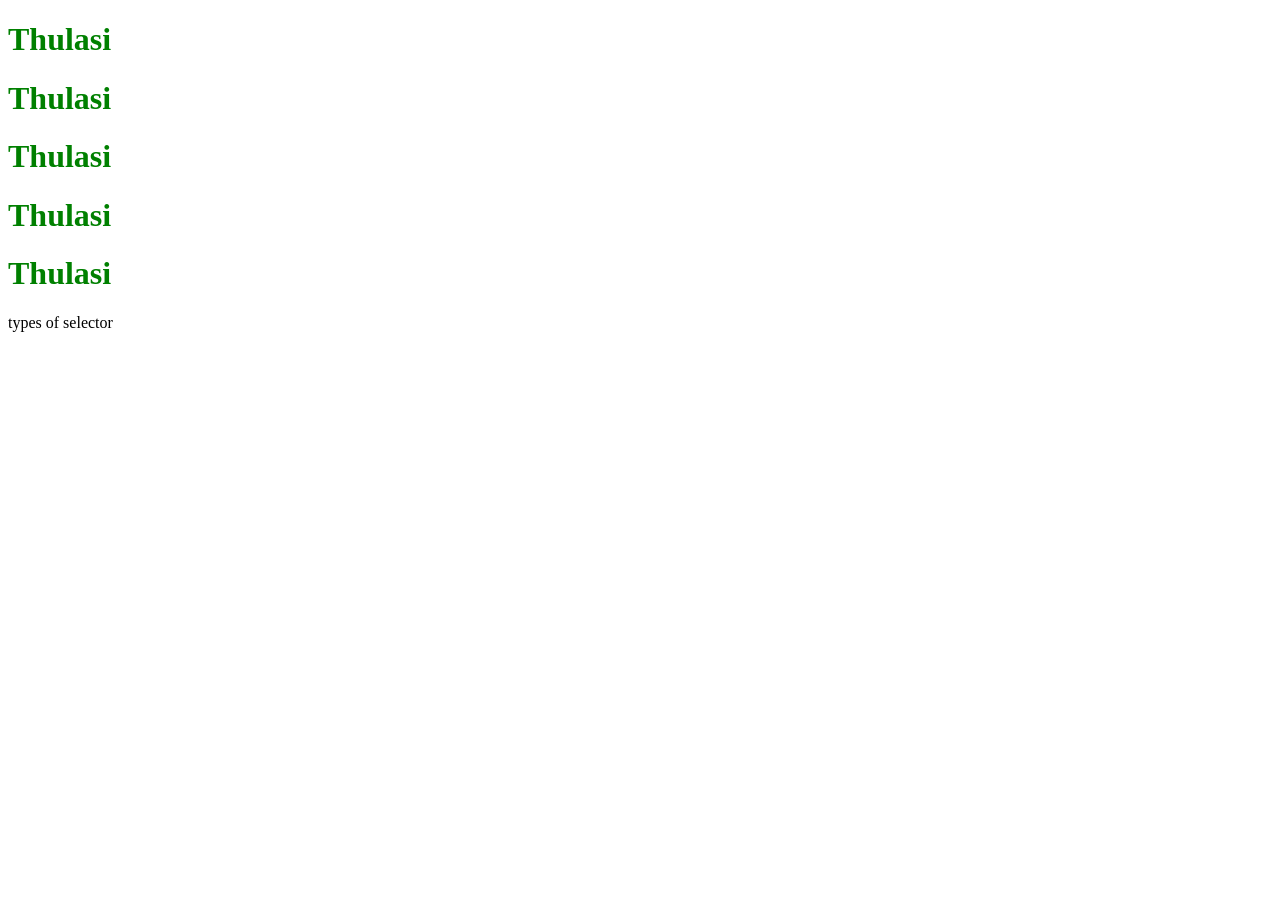
<file: 03_CSS/index.html>
<!DOCTYPE html>
<html lang="en">
<head>
    <meta charset="UTF-8">
    <meta name="viewport" content="width=device-width, initial-scale=1.0">
    <title>CSS Practice</title>
    <style>
        #red{
            color: red;
        }

        .blue{
            color: blue;
        }

        h1{
            color: green !important;
        }
    </style>
</head>
<body>
    <h1>Thulasi</h1>
    <h1 id="red">Thulasi</h1>
    <h1 class="blue">Thulasi</h1>
    <h1>Thulasi</h1>
    <h1 class="blue">Thulasi</h1>
    types of selector
</body>
</html>
</file>
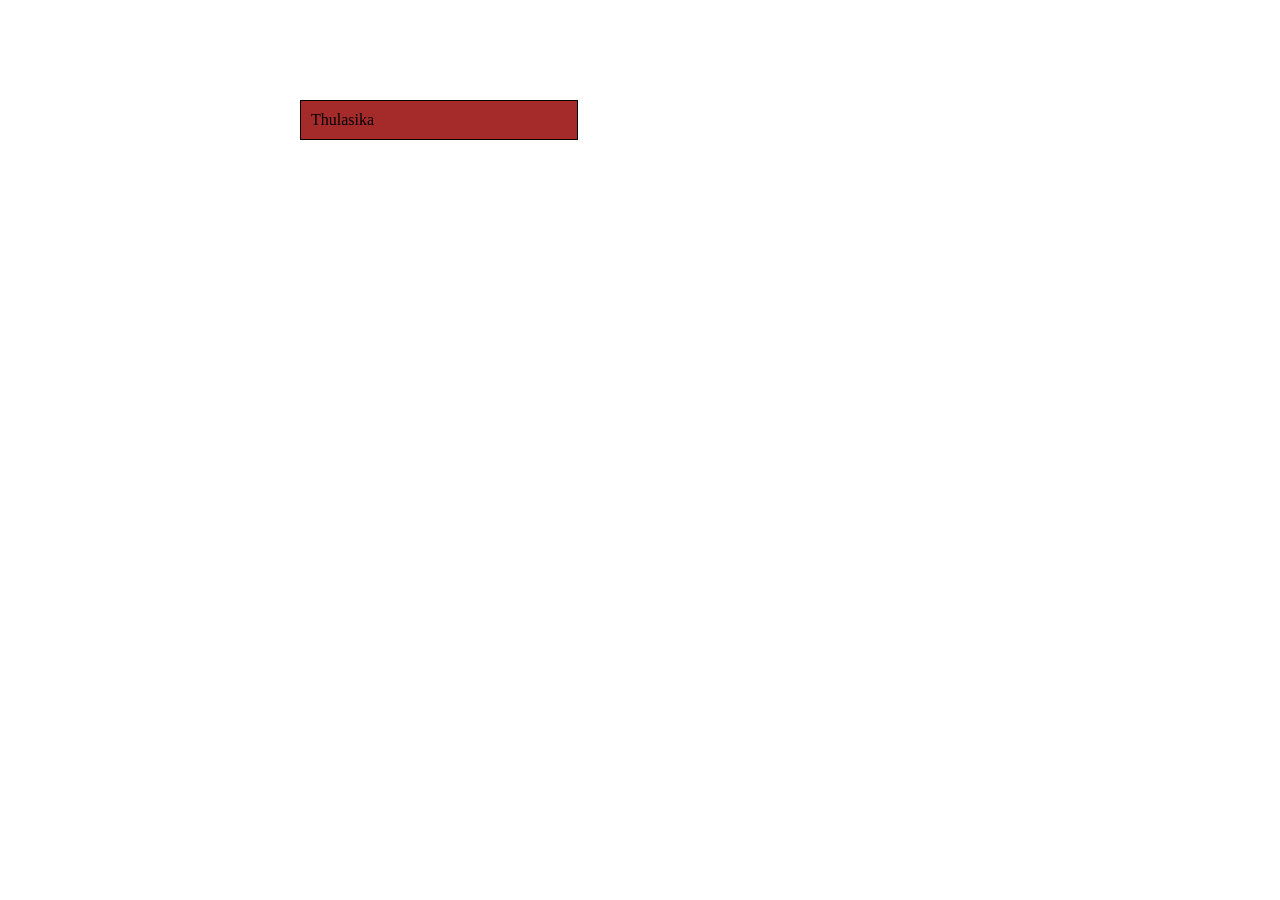
<file: 02_CSS/02_BoxModel/index.html>
<!DOCTYPE html>
<html lang="en">
<head>
    <meta charset="UTF-8">
    <meta name="viewport" content="width=device-width, initial-scale=1.0">
    <title>Box Model</title>
    <style>
        * {
            margin: 0;
        }

        div {
            background-color: brown;
            width: 20%;

            margin: 100px 0 0 300px; /*apply 4 sides with unique values top=100px, right=0, bottom=0, left=300px*/
            padding: 10px; /*applies all the 4 sides as same */
            border: 1px solid black;
        }
    </style>
</head>
<body>
    <div>
        Thulasika
    </div>
</body>
</html>
</file>
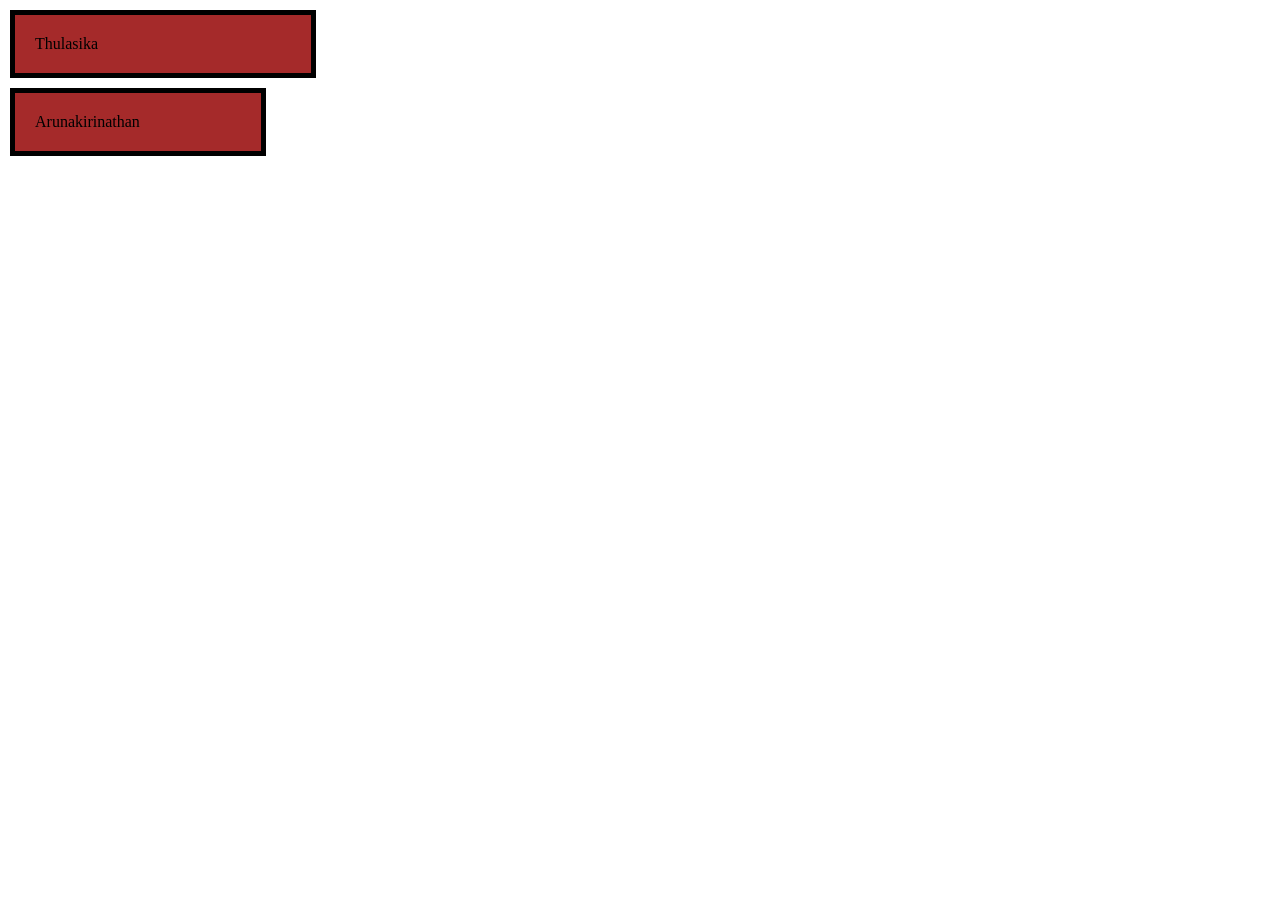
<file: 02_CSS/03_Box_Sizing/index.html>
<!DOCTYPE html>
<html lang="en">
<head>
    <meta charset="UTF-8">
    <meta name="viewport" content="width=device-width, initial-scale=1.0">
    <title>Box Model</title>
    <style>
        * {
            margin: 0;
        }

        .box1, .box2 {
            background-color: brown;
            width: 20%;

            margin: 10px;
            padding: 20px; /*applies all the 4 sides as same */
            border: 5px solid black;
        }

        .box1 {
            box-sizing: content-box;
        }

        .box2 {
            box-sizing: border-box;
        }
    </style>
</head>
<body>
    <div class="box1">
        Thulasika
    </div>
    <div class="box2">
        Arunakirinathan
    </div>
</body>
</html>
</file>
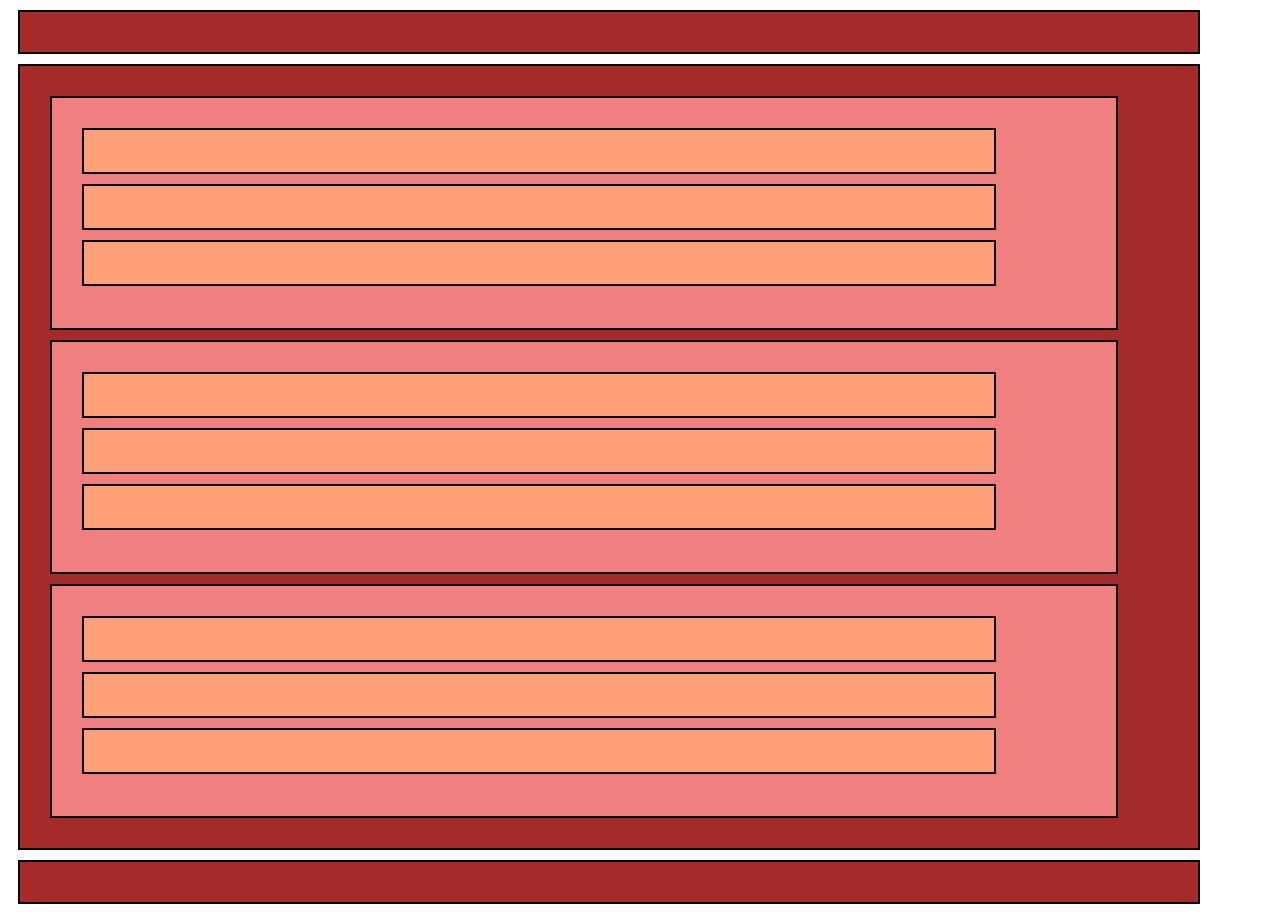
<file: 02_CSS/03_SemanticTags/index.html>
<!DOCTYPE html>
<html lang="en">

<head>
    <meta charset="UTF-8">
    <meta name="viewport" content="width=device-width, initial-scale=1.0">
    <title>Smantic Tags</title>
    <style>
        header,
        main,
        section,
        article,
        footer {
            background-color: brown;
            width: 90%;

            margin: 10px;
            padding: 20px;
            /*applies all the 4 sides as same */
            border: 2px solid black;
        }

        .section {
            height: 190px;
            background-color: lightcoral;
        }

        section article {
            width: 85%;
            height: 2px;
            background-color: lightsalmon;
        }
    </style>
</head>

<body>
    <!-- <div>
        <div></div>
        <div></div>
        <div></div>
    </div> -->

    <header></header>
    <main>
        <section class="section">
            <article></article>
            <article></article>
            <article></article>
        </section>
        <section class="section">
            <article></article>
            <article></article>
            <article></article>
        </section>
        <section class="section">
            <article></article>
            <article></article>
            <article></article>
        </section>
    </main>
    <footer></footer>
</body>

</html>
</file>
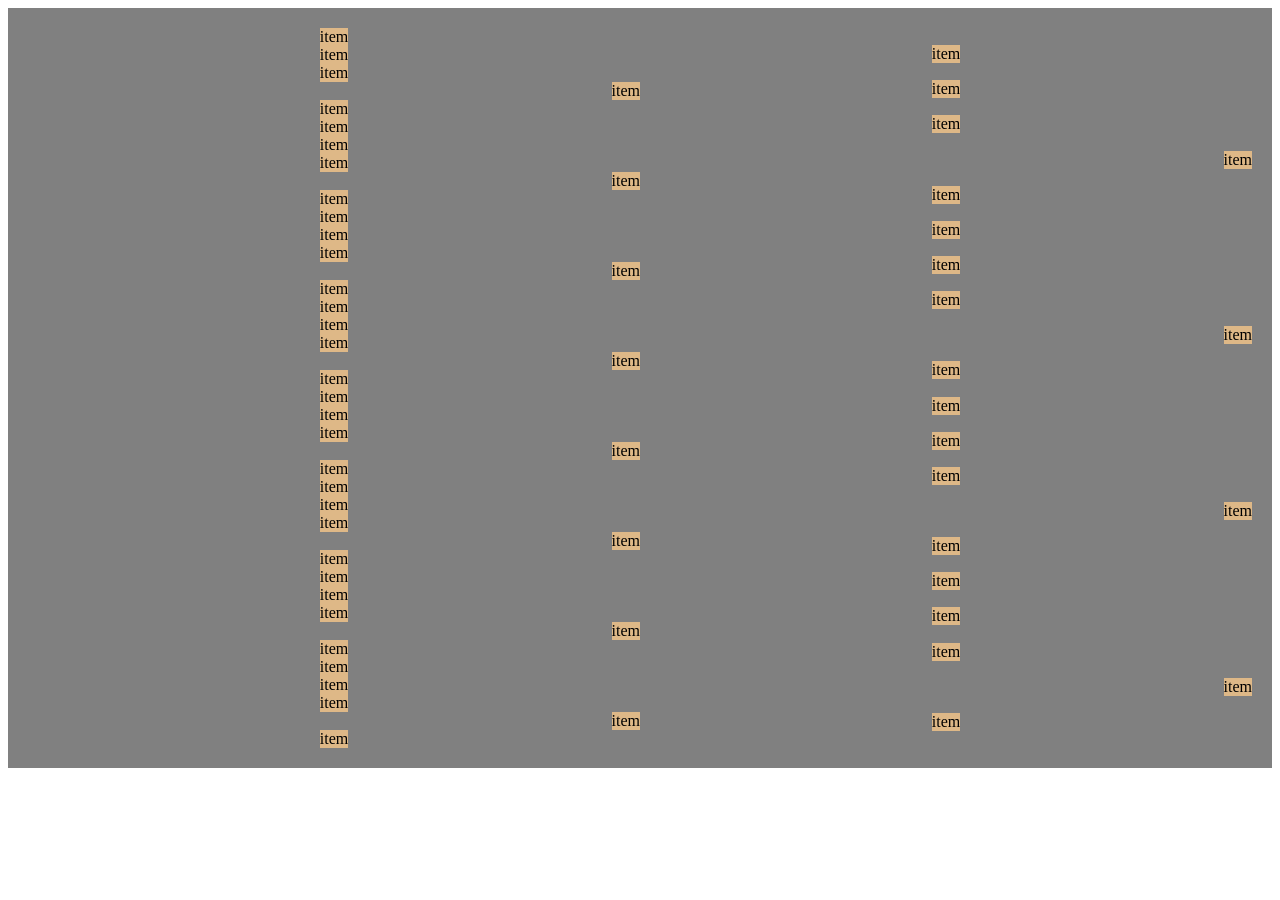
<file: 02_CSS/04_Layouts/01_FlexBox/index.html>
<!DOCTYPE html>
<html lang="en">
<head>
    <meta charset="UTF-8">
    <meta name="viewport" content="width=device-width, initial-scale=1.0">
    <title>Flex Box</title>
    <style>
        .container {
            background-color: gray;
            padding: 20px;
            height: 80vh;
            display: flex;
            flex-direction: column;
            justify-content: space-evenly;
            align-items: center;
            flex-wrap: wrap;
        }

        .item {
            background-color: burlywood;
        }
        .item4 {
            align-self: flex-end;
        }
    </style>
</head>
<body>
    <div class="container">
        <div class="item1 item">item</div>
        <div class="item2 item">item</div>
        <div class="item3 item">item</div>
        <div class="item4 item">item</div>
        <div class="item5 item">item</div>
        <div class="item1 item">item</div>
        <div class="item2 item">item</div>
        <div class="item3 item">item</div>
        <div class="item4 item">item</div>
        <div class="item5 item">item</div>
        <div class="item1 item">item</div>
        <div class="item2 item">item</div>
        <div class="item3 item">item</div>
        <div class="item4 item">item</div>
        <div class="item5 item">item</div>
        <div class="item1 item">item</div>
        <div class="item2 item">item</div>
        <div class="item3 item">item</div>
        <div class="item4 item">item</div>
        <div class="item5 item">item</div>
        <div class="item1 item">item</div>
        <div class="item2 item">item</div>
        <div class="item3 item">item</div>
        <div class="item4 item">item</div>
        <div class="item5 item">item</div>
        <div class="item1 item">item</div>
        <div class="item2 item">item</div>
        <div class="item3 item">item</div>
        <div class="item4 item">item</div>
        <div class="item5 item">item</div>
        <div class="item1 item">item</div>
        <div class="item2 item">item</div>
        <div class="item3 item">item</div>
        <div class="item4 item">item</div>
        <div class="item5 item">item</div>
        <div class="item1 item">item</div>
        <div class="item2 item">item</div>
        <div class="item3 item">item</div>
        <div class="item4 item">item</div>
        <div class="item5 item">item</div>
        <div class="item1 item">item</div>
        <div class="item2 item">item</div>
        <div class="item3 item">item</div>
        <div class="item4 item">item</div>
        <div class="item5 item">item</div>
        <div class="item1 item">item</div>
        <div class="item2 item">item</div>
        <div class="item3 item">item</div>
        <div class="item4 item">item</div>
        <div class="item5 item">item</div>
        <div class="item1 item">item</div>
        <div class="item2 item">item</div>
        <div class="item3 item">item</div>
        <div class="item4 item">item</div>
        <div class="item5 item">item</div>
        <div class="item1 item">item</div>
        <div class="item2 item">item</div>
        <div class="item3 item">item</div>
        <div class="item4 item">item</div>
        <div class="item5 item">item</div>
    </div>
</body>
</html>
</file>
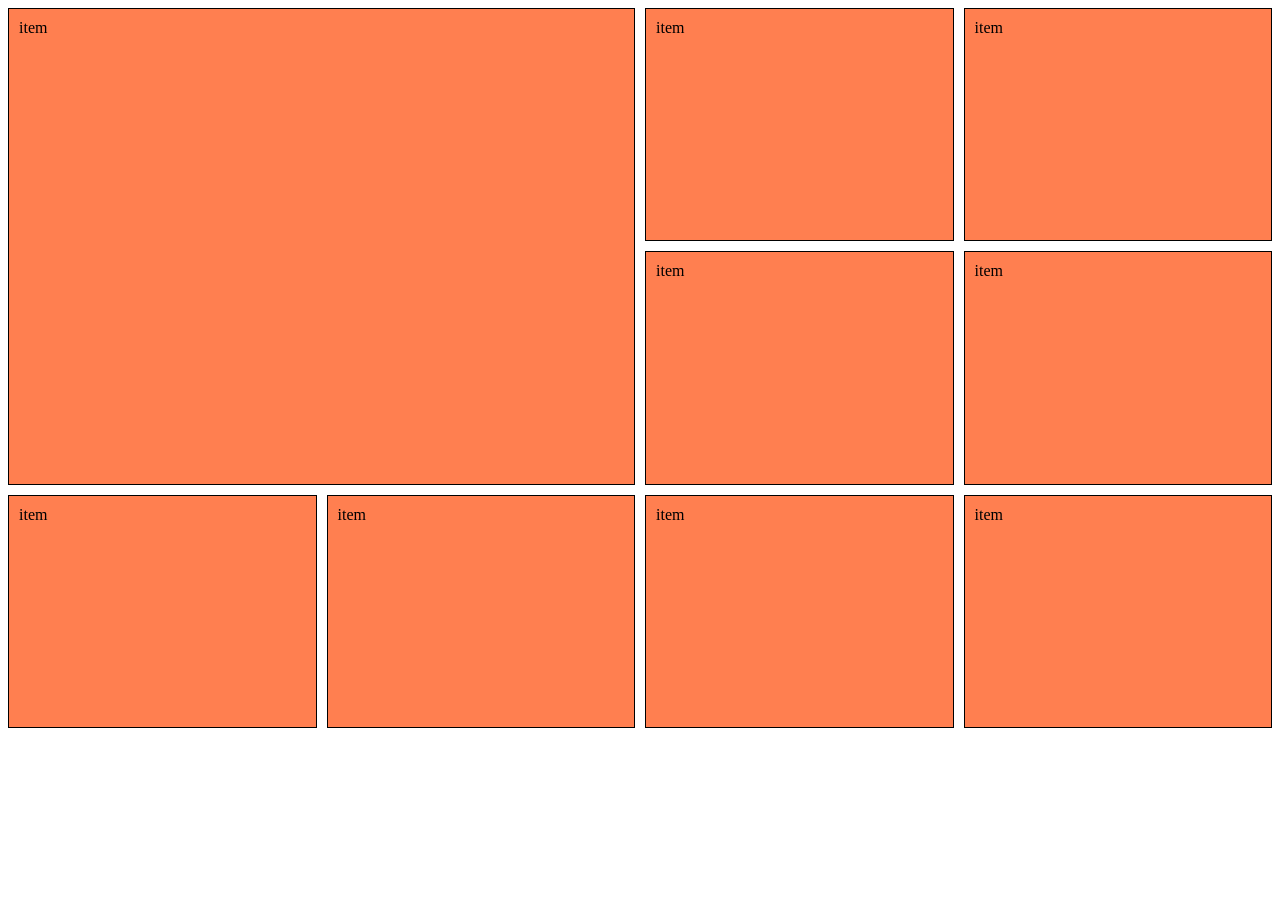
<file: 02_CSS/04_Layouts/02_Grid/index.html>
<!DOCTYPE html>
<html lang="en">
<head>
    <meta charset="UTF-8">
    <meta name="viewport" content="width=device-width, initial-scale=1.0">
    <title>Grid</title>

    <style>
        .container {
            display: grid;
            gap: 10px;
            /* grid-template-columns: repeat(3, 1fr); */
            grid-template-columns: repeat(auto-fit, minmax(250px, 1fr)); /*its allocate according to screen width*/
            /* grid-template-columns: 1fr 1fr 1fr; */

            /* grid-template-rows: repeat(3, 1fr); */
            grid-auto-rows: 1fr; /*this will allocated each rows to 1fr*/

            height: 80vh;

            /* justify-items: center;
            align-items: center; */
        }

        .item {
            background-color: coral;
            padding: 10px;
            border: 1px solid black;
        }

        .item-1 {
            grid-column: 1/3;
            grid-row: 1/3;
        }
    </style>
</head>
<body>
    <div class="container">
        <div class="item-1 item">item</div>
        <div class="item-2 item">item</div>
        <div class="item-3 item">item</div>
        <div class="item-4 item">item</div>
        <div class="item-5 item">item</div>
        <div class="item-6 item">item</div>
        <div class="item-7 item">item</div>
        <div class="item-8 item">item</div>
        <div class="item-9 item">item</div>
    </div>
</body>
</html>
</file>
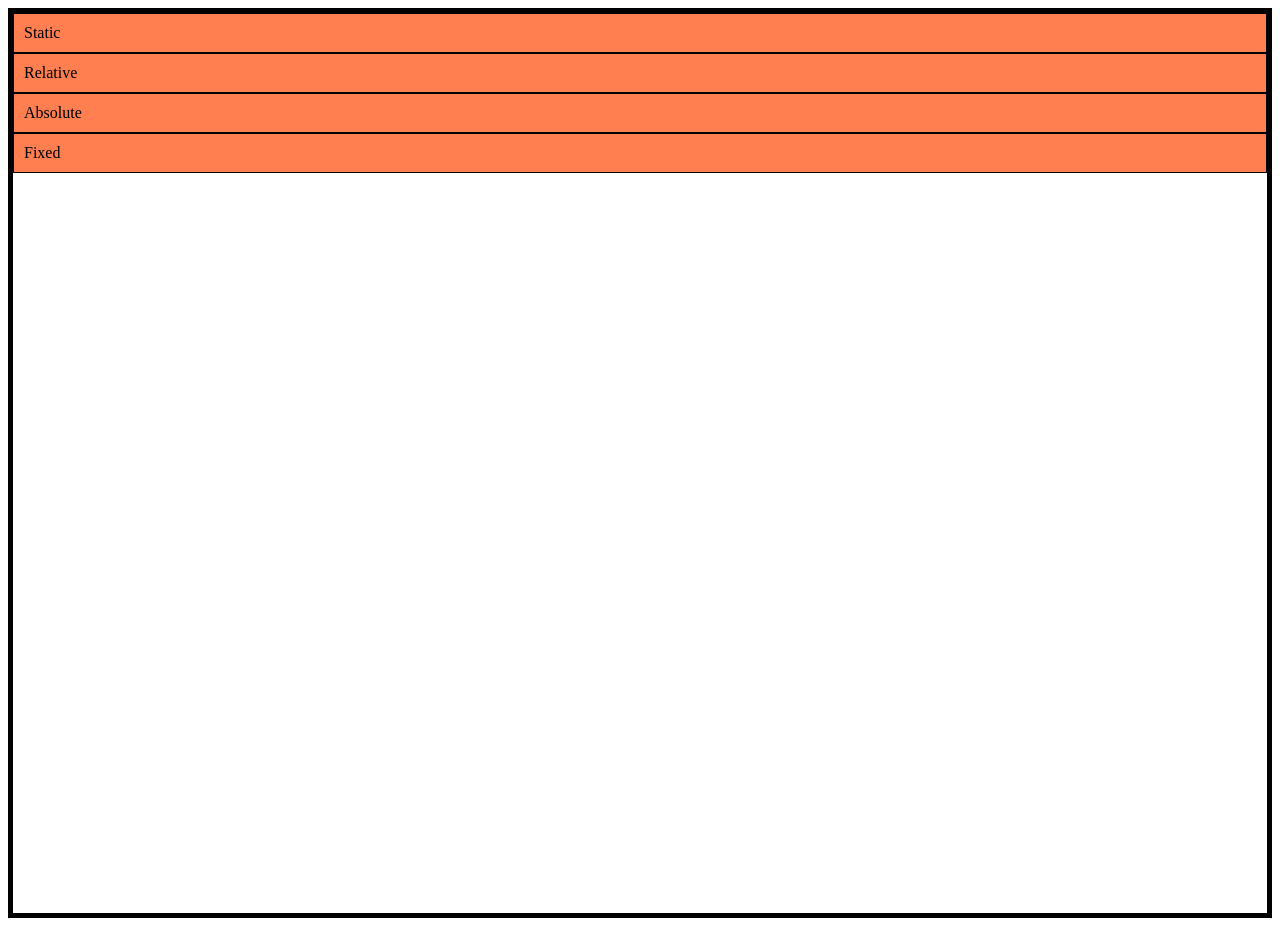
<file: 02_CSS/04_Layouts/03_Positions/index.html>
<!DOCTYPE html>
<html lang="en">
<head>
    <meta charset="UTF-8">
    <meta name="viewport" content="width=device-width, initial-scale=1.0">
    <title>Positions</title>
    <style>
        body {
            border: 5px solid black;
            height: 100vh;
        }
        .item {
            background-color: coral;
            padding: 10px;
            border: 1px solid black;
        }

        .static {
            position: static;
            top: 10px;
        }

        .relative {
            position: relatiove;
            top: 100px;
        }

        .fixed {
            position: fixed;
            bottom: 0;
        }
    </style>
</head>
<body>
    <div class="static item">Static</div>
    <div class="relative item">Relative</div>
    <div class="absolute item">Absolute</div>
    <div class="Fixed item">Fixed</div>
</body>
</html>
</file>
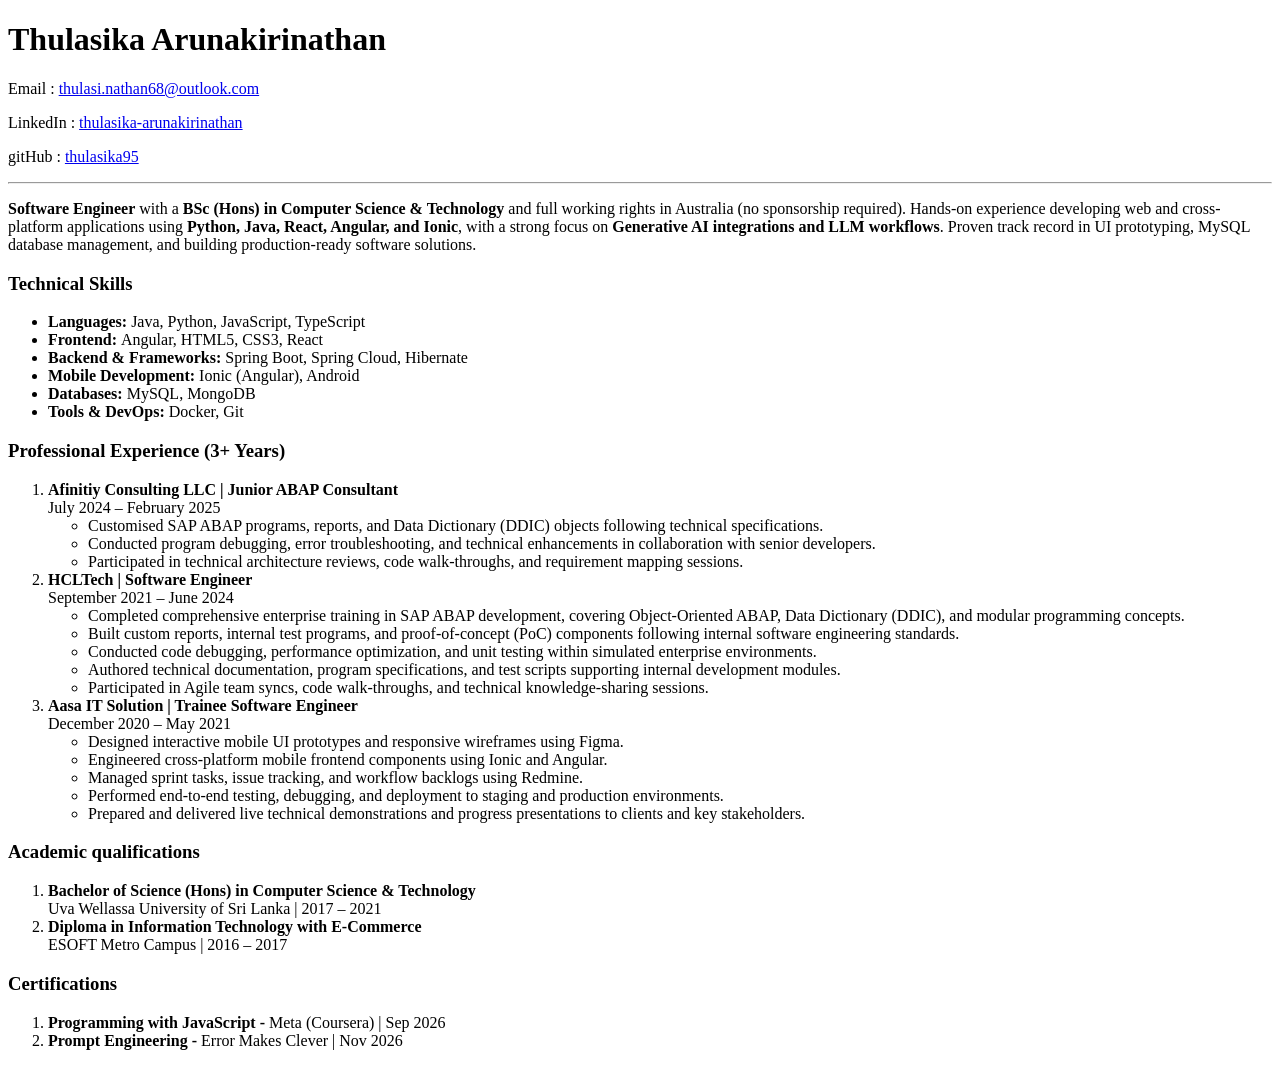
<file: 01_HTML_Basics/resume.html>
<!DOCTYPE html>
<html lang="en">
<head>
    <meta charset="UTF-8">
    <meta name="viewport" content="width=device-width, initial-scale=1.0">
    <title>Thulasika.A</title>
</head>
<body>
    <h1>Thulasika Arunakirinathan</h1>
    <p>Email : <a href="thulasi.nathan68@outlook.com">thulasi.nathan68@outlook.com</a></p>
    <p>LinkedIn : <a href="https://www.linkedin.com/in/thulasika-arunakirinathan/">thulasika-arunakirinathan</a></p>
    <p>gitHub : <a href="//github.com/Thulasika95">thulasika95</a></p>
    <hr>
    <p>
        <b>Software Engineer</b> with a 
        <b>BSc (Hons) in Computer Science & Technology</b> and full working rights in Australia (no sponsorship required). Hands-on experience developing web and cross-platform applications using 
        <b>Python, Java, React, Angular, and Ionic</b>, with a strong focus on 
        <b>Generative AI integrations and LLM workflows</b>. Proven track record in UI prototyping, MySQL database management, and building production-ready software solutions.
    </p>
    <h3>Technical Skills</h3>
    <ul>
        <li><b>Languages: </b>Java, Python, JavaScript, TypeScript</li>
        <li><b>Frontend: </b>Angular, HTML5, CSS3, React</li>
        <li><b>Backend & Frameworks: </b>Spring Boot, Spring Cloud, Hibernate</li>
        <li><b>Mobile Development: </b>Ionic (Angular), Android</li>
        <li><b>Databases: </b>MySQL, MongoDB</li>
        <li><b>Tools & DevOps: </b>Docker, Git</li>
    </ul>
    <h3>Professional Experience (3+ Years)</h3>
    <ol>
        <li><b>Afinitiy Consulting LLC | Junior ABAP Consultant</b><br>
            July 2024 – February 2025
            <ul>
                <li>Customised SAP ABAP programs, reports, and Data Dictionary (DDIC) objects following technical specifications.</li>
                <li>Conducted program debugging, error troubleshooting, and technical enhancements in collaboration with senior developers.</li>
                <li>Participated in technical architecture reviews, code walk-throughs, and requirement mapping sessions.</li>
            </ul>
        </li>
        <li><b>HCLTech | Software Engineer</b><br>
            September 2021 – June 2024
            <ul>
                <li>Completed comprehensive enterprise training in SAP ABAP development, covering Object-Oriented ABAP, Data Dictionary (DDIC), and modular programming concepts.</li>
                <li>Built custom reports, internal test programs, and proof-of-concept (PoC) components following internal software engineering standards.</li>
                <li>Conducted code debugging, performance optimization, and unit testing within simulated enterprise environments.</li>
                <li>Authored technical documentation, program specifications, and test scripts supporting internal development modules.</li>
                <li>Participated in Agile team syncs, code walk-throughs, and technical knowledge-sharing sessions.</li>
            </ul>
        </li>
        <li><b>Aasa IT Solution | Trainee Software Engineer</b><br>
            December 2020 – May 2021
            <ul>
                <li>Designed interactive mobile UI prototypes and responsive wireframes using Figma.</li>
                <li>Engineered cross-platform mobile frontend components using Ionic and Angular.</li>
                <li>Managed sprint tasks, issue tracking, and workflow backlogs using Redmine.</li>
                <li>Performed end-to-end testing, debugging, and deployment to staging and production environments.</li>
                <li>Prepared and delivered live technical demonstrations and progress presentations to clients and key stakeholders.</li>
            </ul>
        </li>
    </ol>
    <h3>Academic qualifications</h3>
    <ol>
        <li>
            <b>Bachelor of Science (Hons) in Computer Science & Technology</b><br>
            Uva Wellassa University of Sri Lanka | 2017 – 2021
        </li>
        <li>
            <b>Diploma in Information Technology with E-Commerce</b><br>
            ESOFT Metro Campus | 2016 – 2017
        </li>
    </ol>
    <h3>Certifications </h3>
    <ol>
        <li><b>Programming with JavaScript - </b>Meta (Coursera) | Sep 2026</li>
        <li><b>Prompt Engineering - </b> Error Makes Clever | Nov 2026</li>
    </ol>
</body>
</html>
</file>
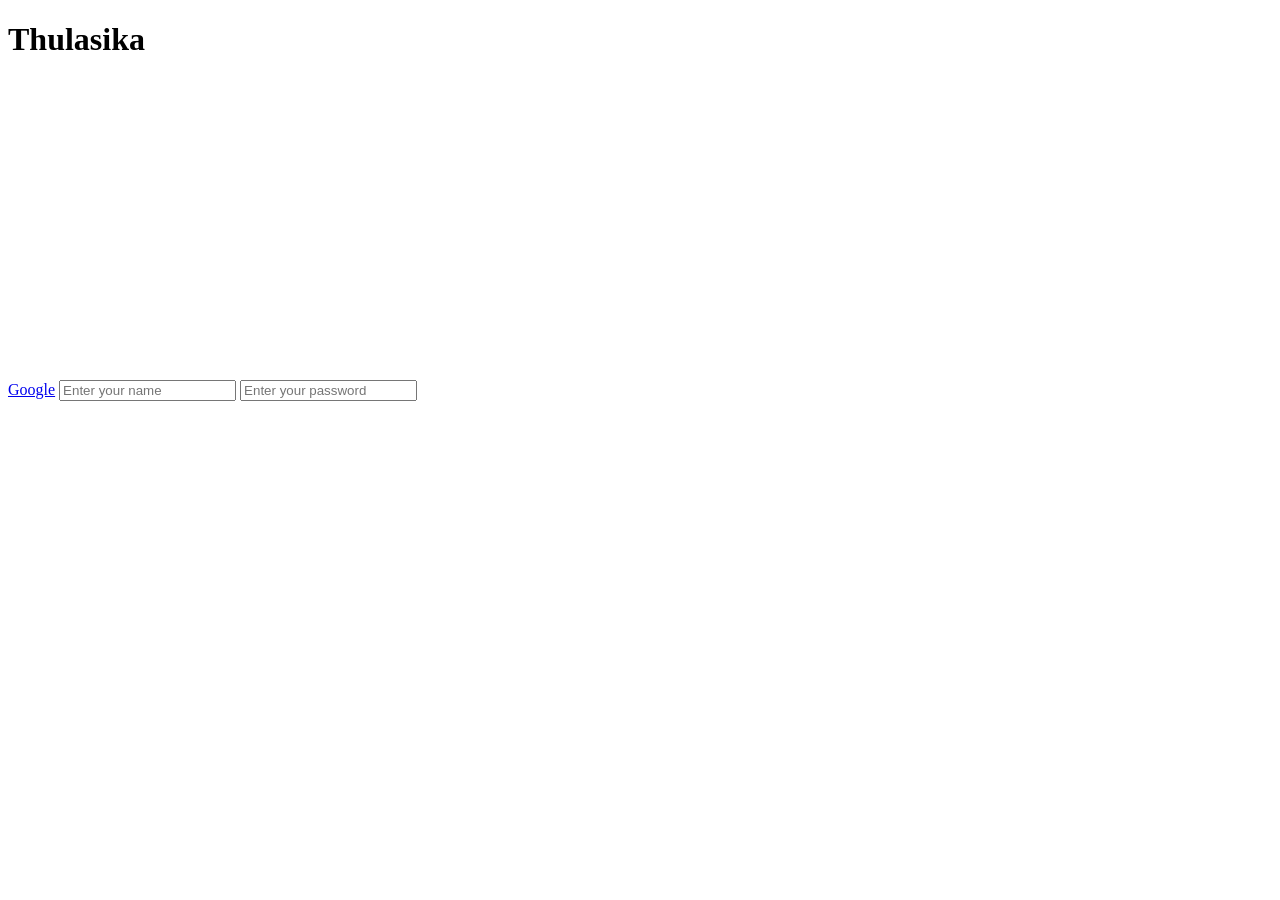
<file: 01_HTML_Basics/thulasi.html>
<!DOCTYPE html>
<html lang="en">
<head>
    <meta charset="UTF-8">
    <meta name="viewport" content="width=device-width, initial-scale=1.0">
    <title>Thulasi</title>
</head>
<body>
    <h1>Thulasika</h1>

    <a href="https://www.google.com" target="_blank">Google</a>

    <input type="text" placeholder="Enter your name">
    <input type="password" placeholder="Enter your password">

    <iframe width="560" height="315" src="https://www.youtube.com/embed/XZ0xVFq1baI?si=-ZSdgucaJ1uwKeAa" title="YouTube video player" frameborder="0" allow="accelerometer; autoplay; clipboard-write; encrypted-media; gyroscope; picture-in-picture; web-share" referrerpolicy="strict-origin-when-cross-origin" allowfullscreen></iframe>
</body>
</html>
</file>
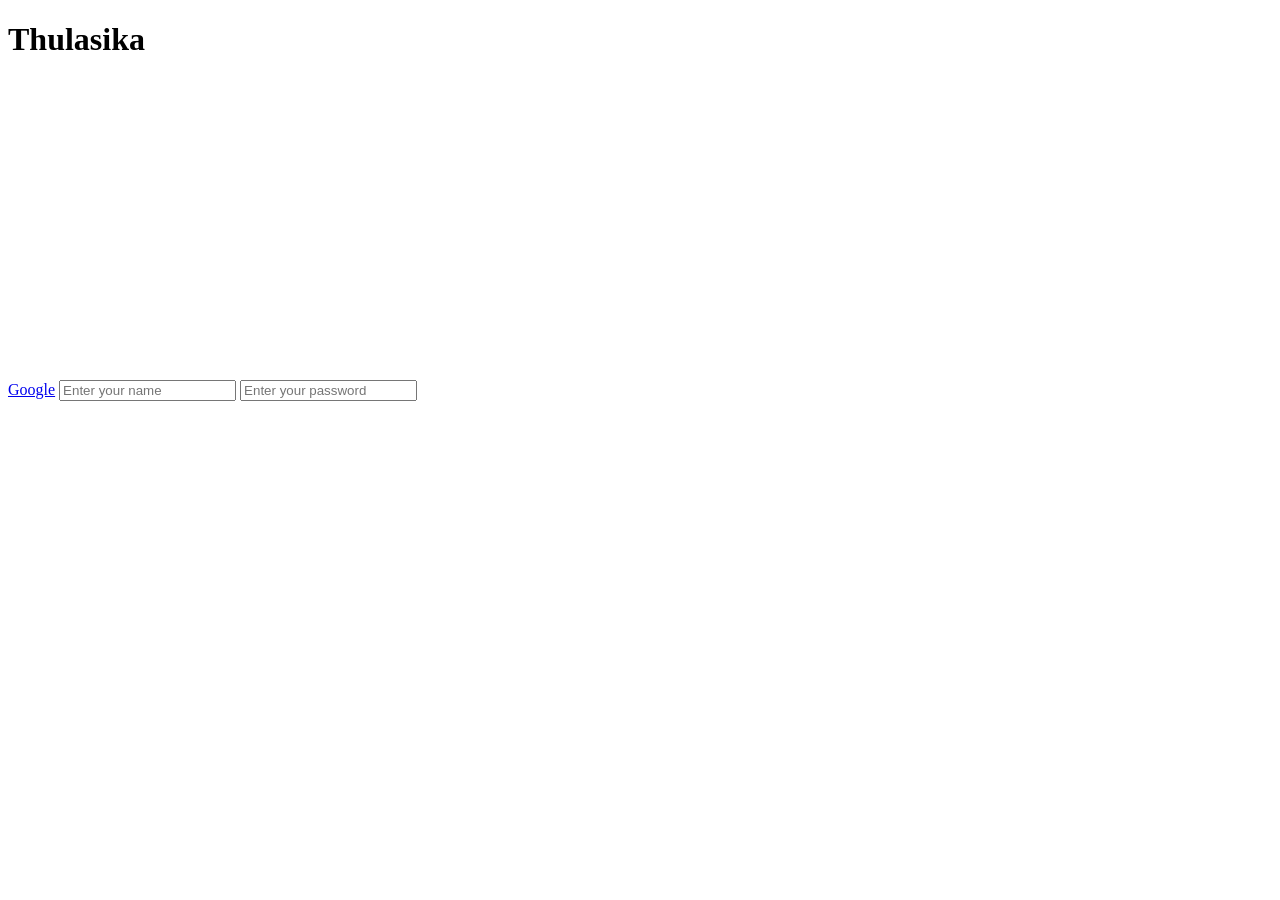
<file: 01_HTML/01_Basics/thulasi.html>
<!DOCTYPE html>
<html lang="en">
<head>
    <meta charset="UTF-8">
    <meta name="viewport" content="width=device-width, initial-scale=1.0">
    <title>Thulasi</title>
</head>
<body>
    <h1>Thulasika</h1>

    <a href="https://www.google.com" target="_blank">Google</a>

    <input type="text" placeholder="Enter your name">
    <input type="password" placeholder="Enter your password">

    <iframe 
        width="560" 
        height="315" 
        src="https://www.youtube.com/embed/XZ0xVFq1baI?si=-ZSdgucaJ1uwKeAa" 
        title="YouTube video player" 
        frameborder="0" 
        allow="accelerometer; autoplay; clipboard-write; encrypted-media; gyroscope; picture-in-picture; web-share" 
        referrerpolicy="strict-origin-when-cross-origin" allowfullscreen>
    </iframe>
</body>
</html>
</file>
